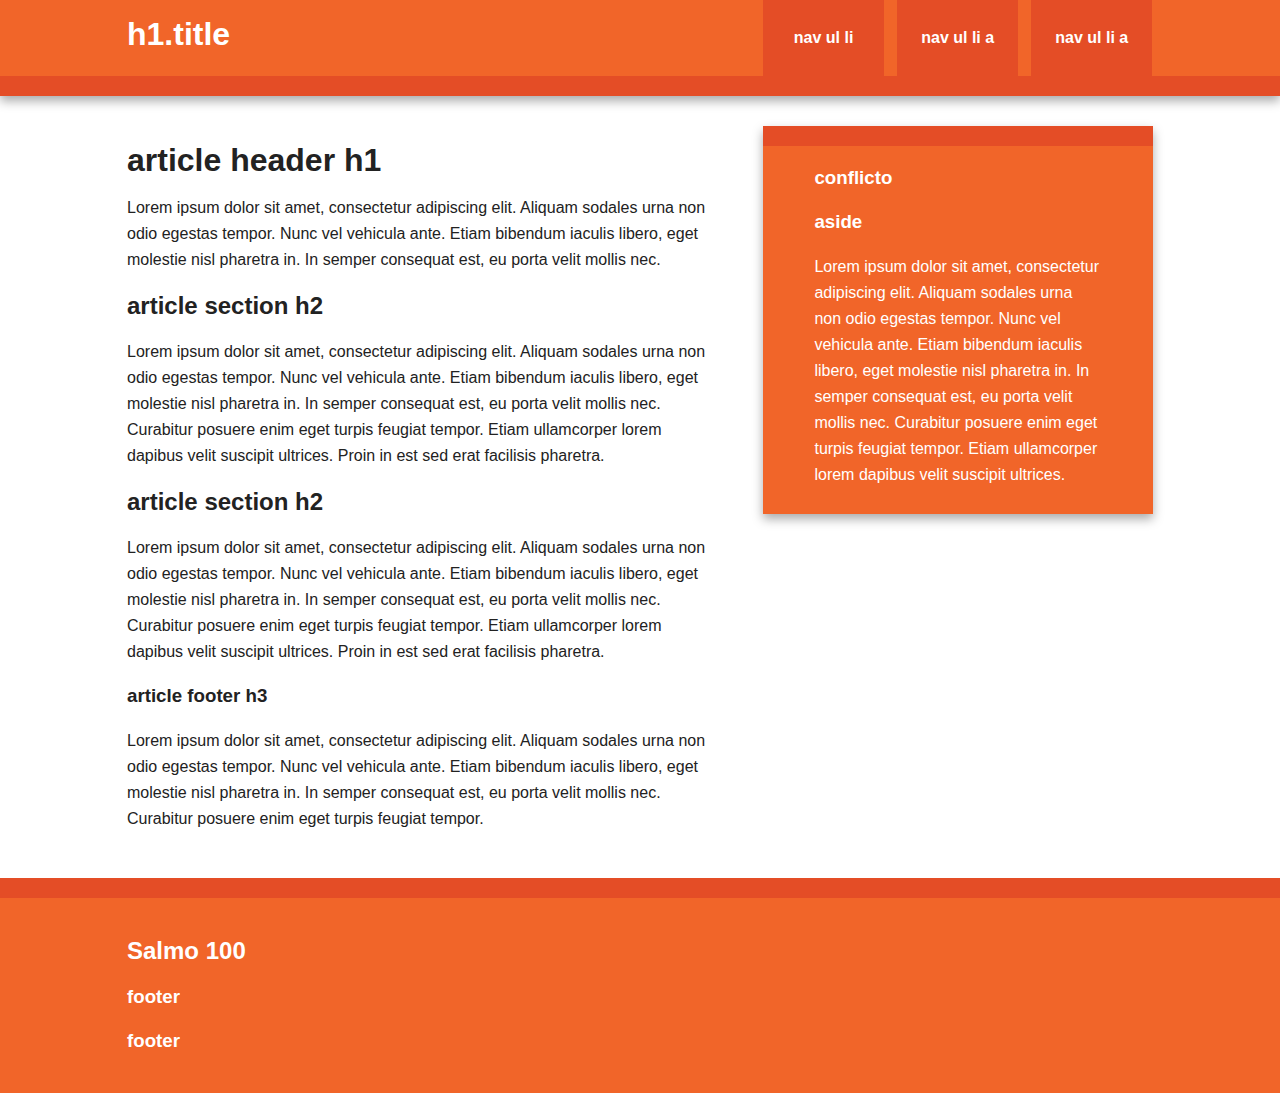
<file: index.html>
<!doctype html>
<!--[if lt IE 7]>      <html class="no-js lt-ie9 lt-ie8 lt-ie7" lang=""> <![endif]-->
<!--[if IE 7]>         <html class="no-js lt-ie9 lt-ie8" lang=""> <![endif]-->
<!--[if IE 8]>         <html class="no-js lt-ie9" lang=""> <![endif]-->
<!--[if gt IE 8]><!--> <html class="no-js" lang=""> <!--<![endif]-->
    <head>
        <meta charset="utf-8">
        <meta http-equiv="X-UA-Compatible" content="IE=edge,chrome=1">
        <title></title>
        <meta name="description" content="">
        <meta name="viewport" content="width=device-width, initial-scale=1">
        <link rel="apple-touch-icon" href="apple-touch-icon.png">

        <link rel="stylesheet" href="css/normalize.min.css">
        <link rel="stylesheet" href="css/main.css">

        <script src="js/vendor/modernizr-2.8.3-respond-1.4.2.min.js"></script>
    </head>
    <body>
        <!--[if lt IE 8]>
            <p class="browserupgrade">You are using an <strong>outdated</strong> browser. Please <a href="http://browsehappy.com/">upgrade your browser</a> to improve your experience.</p>
        <![endif]-->

        <div class="header-container">
            <header class="wrapper clearfix">
                <h1 class="title">h1.title</h1>
                <nav>
                    <ul>
                        <li><a href="#">nav ul li </a></li>
                        <li><a href="#">nav ul li a</a></li>
                        <li><a href="#">nav ul li a</a></li>
                    </ul>
                </nav>
            </header>
        </div>

        <div class="main-container">
            <div class="main wrapper clearfix">

                <article>
                    <header>
                        <h1>article header h1</h1>
                        <p>Lorem ipsum dolor sit amet, consectetur adipiscing elit. Aliquam sodales urna non odio egestas tempor. Nunc vel vehicula ante. Etiam bibendum iaculis libero, eget molestie nisl pharetra in. In semper consequat est, eu porta velit mollis nec.</p>
                    </header>
                    <section>
                        <h2>article section h2</h2>
                        <p>Lorem ipsum dolor sit amet, consectetur adipiscing elit. Aliquam sodales urna non odio egestas tempor. Nunc vel vehicula ante. Etiam bibendum iaculis libero, eget molestie nisl pharetra in. In semper consequat est, eu porta velit mollis nec. Curabitur posuere enim eget turpis feugiat tempor. Etiam ullamcorper lorem dapibus velit suscipit ultrices. Proin in est sed erat facilisis pharetra.</p>
                    </section>
                    <section>
                        <h2>article section h2</h2>
                        <p>Lorem ipsum dolor sit amet, consectetur adipiscing elit. Aliquam sodales urna non odio egestas tempor. Nunc vel vehicula ante. Etiam bibendum iaculis libero, eget molestie nisl pharetra in. In semper consequat est, eu porta velit mollis nec. Curabitur posuere enim eget turpis feugiat tempor. Etiam ullamcorper lorem dapibus velit suscipit ultrices. Proin in est sed erat facilisis pharetra.</p>
                    </section>
                    <footer>
                        <h3>article footer h3</h3>
                        <p>Lorem ipsum dolor sit amet, consectetur adipiscing elit. Aliquam sodales urna non odio egestas tempor. Nunc vel vehicula ante. Etiam bibendum iaculis libero, eget molestie nisl pharetra in. In semper consequat est, eu porta velit mollis nec. Curabitur posuere enim eget turpis feugiat tempor.</p>
                    </footer>
                </article>

                <aside>
                    <h3>conflicto</h3>
                    <h3>aside</h3>
                    <p>Lorem ipsum dolor sit amet, consectetur adipiscing elit. Aliquam sodales urna non odio egestas tempor. Nunc vel vehicula ante. Etiam bibendum iaculis libero, eget molestie nisl pharetra in. In semper consequat est, eu porta velit mollis nec. Curabitur posuere enim eget turpis feugiat tempor. Etiam ullamcorper lorem dapibus velit suscipit ultrices.</p>
                </aside>

            </div> <!-- #main -->
        </div> <!-- #main-container -->

        <div class="footer-container">
            <footer class="wrapper">
                <h2>Salmo 100</h2>
                <h3>footer</h3>
                 <h3>footer</h3>
            </footer>
        </div>

        <script src="//ajax.googleapis.com/ajax/libs/jquery/1.11.2/jquery.min.js"></script>
        <script>window.jQuery || document.write('<script src="js/vendor/jquery-1.11.2.min.js"><\/script>')</script>

        <script src="js/main.js"></script>

        <!-- Google Analytics: change UA-XXXXX-X to be your site's ID. -->
        <script>
            (function(b,o,i,l,e,r){b.GoogleAnalyticsObject=l;b[l]||(b[l]=
            function(){(b[l].q=b[l].q||[]).push(arguments)});b[l].l=+new Date;
            e=o.createElement(i);r=o.getElementsByTagName(i)[0];
            e.src='//www.google-analytics.com/analytics.js';
            r.parentNode.insertBefore(e,r)}(window,document,'script','ga'));
            ga('create','UA-XXXXX-X','auto');ga('send','pageview');
        </script>
    </body>
</html>
</file>
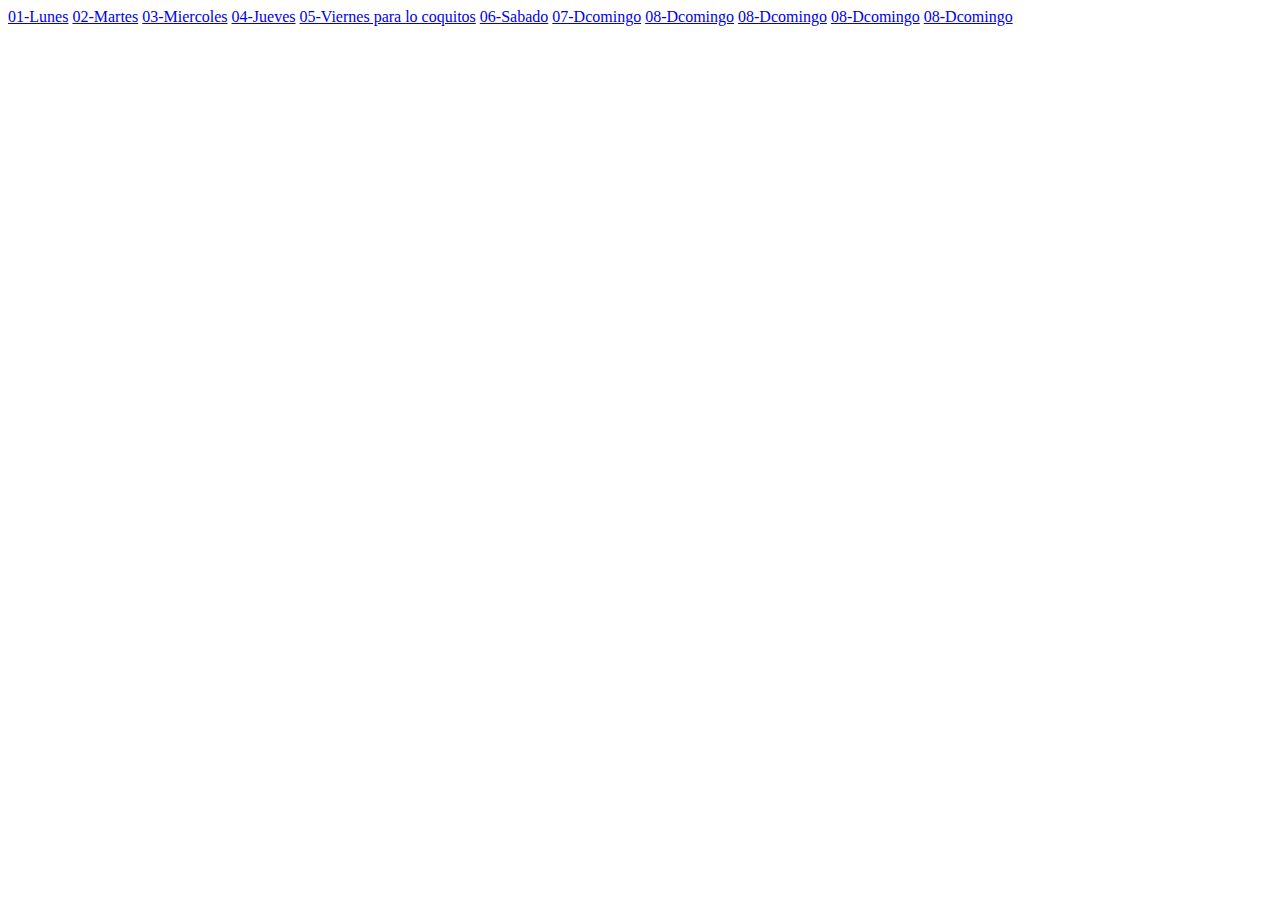
<file: home.html>
<!DOCTYPE html>
<html lang="en">
<head>
    <meta charset="UTF-8">
    <meta name="viewport" content="width=device-width, initial-scale=1.0">
    <title>Document</title>
</head>
<body>
   <a href="#">01-Lunes</a>
   <a href="#">02-Martes</a>
   <a href="#">03-Miercoles</a>
   <a href="#">04-Jueves</a>
   <a href="#">05-Viernes para lo coquitos</a>
   <a href="#">06-Sabado</a>
   <a href="#">07-Dcomingo</a>
   <a href="#">08-Dcomingo</a>
    <a href="#">08-Dcomingo</a>
    <a href="#">08-Dcomingo</a>
    <a href="#">08-Dcomingo</a>
   
</body>
</html>
</file>
<file: css/main.css>
/*! HTML5 Boilerplate v5.0 | MIT License | http://h5bp.com/ */

html {
    color: #222;
    font-size: 1em;
    line-height: 1.4;
}

::-moz-selection {
    background: #b3d4fc;
    text-shadow: none;
}

::selection {
    background: #b3d4fc;
    text-shadow: none;
}

hr {
    display: block;
    height: 1px;
    border: 0;
    border-top: 1px solid #ccc;
    margin: 1em 0;
    padding: 0;
}

audio,
canvas,
iframe,
img,
svg,
video {
    vertical-align: middle;
}

fieldset {
    border: 0;
    margin: 0;
    padding: 0;
}

textarea {
    resize: vertical;
}

.browserupgrade {
    margin: 0.2em 0;
    background: #ccc;
    color: #000;
    padding: 0.2em 0;
}


/* ===== Initializr Styles ==================================================
   Author: Jonathan Verrecchia - verekia.com/initializr/responsive-template
   ========================================================================== */

body {
    font: 16px/26px Helvetica, Helvetica Neue, Arial;
}

.wrapper {
    width: 90%;
    margin: 0 5%;
}

/* ===================
    ALL: Orange Theme
   =================== */

.header-container {
    border-bottom: 20px solid #e44d26;
}

.footer-container,
.main aside {
    border-top: 20px solid #e44d26;
}

.header-container,
.footer-container,
.main aside {
    background: #f16529;
}

.title {
    color: white;
}

/* ==============
    MOBILE: Menu
   ============== */

nav ul {
    margin: 0;
    padding: 0;
    list-style-type: none;
}

nav a {
    display: block;
    margin-bottom: 10px;
    padding: 15px 0;

    text-align: center;
    text-decoration: none;
    font-weight: bold;

    color: white;
    background: #e44d26;
}

nav a:hover,
nav a:visited {
    color: white;
}

nav a:hover {
    text-decoration: underline;
}

/* ==============
    MOBILE: Main
   ============== */

.main {
    padding: 30px 0;
}

.main article h1 {
    font-size: 2em;
}

.main aside {
    color: white;
    padding: 0px 5% 10px;
}

.footer-container footer {
    color: white;
    padding: 20px 0;
}

/* ===============
    ALL: IE Fixes
   =============== */

.ie7 .title {
    padding-top: 20px;
}

/* ==========================================================================
   Author's custom styles
   ========================================================================== */















/* ==========================================================================
   Media Queries
   ========================================================================== */

@media only screen and (min-width: 480px) {

/* ====================
    INTERMEDIATE: Menu
   ==================== */

    nav a {
        float: left;
        width: 27%;
        margin: 0 1.7%;
        padding: 25px 2%;
        margin-bottom: 0;
    }

    nav li:first-child a {
        margin-left: 0;
    }

    nav li:last-child a {
        margin-right: 0;
    }

/* ========================
    INTERMEDIATE: IE Fixes
   ======================== */

    nav ul li {
        display: inline;
    }

    .oldie nav a {
        margin: 0 0.7%;
    }
}

@media only screen and (min-width: 768px) {

/* ====================
    WIDE: CSS3 Effects
   ==================== */

    .header-container,
    .main aside {
        -webkit-box-shadow: 0 5px 10px #aaa;
           -moz-box-shadow: 0 5px 10px #aaa;
                box-shadow: 0 5px 10px #aaa;
    }

/* ============
    WIDE: Menu
   ============ */

    .title {
        float: left;
    }

    nav {
        float: right;
        width: 38%;
    }

/* ============
    WIDE: Main
   ============ */

    .main article {
        float: left;
        width: 57%;
    }

    .main aside {
        float: right;
        width: 28%;
    }
}

@media only screen and (min-width: 1140px) {

/* ===============
    Maximal Width
   =============== */

    .wrapper {
        width: 1026px; /* 1140px - 10% for margins */
        margin: 0 auto;
    }
}

/* ==========================================================================
   Helper classes
   ========================================================================== */

.hidden {
    display: none !important;
    visibility: hidden;
}

.visuallyhidden {
    border: 0;
    clip: rect(0 0 0 0);
    height: 1px;
    margin: -1px;
    overflow: hidden;
    padding: 0;
    position: absolute;
    width: 1px;
}

.visuallyhidden.focusable:active,
.visuallyhidden.focusable:focus {
    clip: auto;
    height: auto;
    margin: 0;
    overflow: visible;
    position: static;
    width: auto;
}

.invisible {
    visibility: hidden;
}

.clearfix:before,
.clearfix:after {
    content: " ";
    display: table;
}

.clearfix:after {
    clear: both;
}

.clearfix {
    *zoom: 1;
}

/* ==========================================================================
   Print styles
   ========================================================================== */

@media print {
    *,
    *:before,
    *:after {
        background: transparent !important;
        color: #000 !important;
        box-shadow: none !important;
        text-shadow: none !important;
    }

    a,
    a:visited {
        text-decoration: underline;
    }

    a[href]:after {
        content: " (" attr(href) ")";
    }

    abbr[title]:after {
        content: " (" attr(title) ")";
    }

    a[href^="#"]:after,
    a[href^="javascript:"]:after {
        content: "";
    }

    pre,
    blockquote {
        border: 1px solid #999;
        page-break-inside: avoid;
    }

    thead {
        display: table-header-group;
    }

    tr,
    img {
        page-break-inside: avoid;
    }

    img {
        max-width: 100% !important;
    }

    p,
    h2,
    h3 {
        orphans: 3;
        widows: 3;
    }

    h2,
    h3 {
        page-break-after: avoid;
    }
}
</file>
